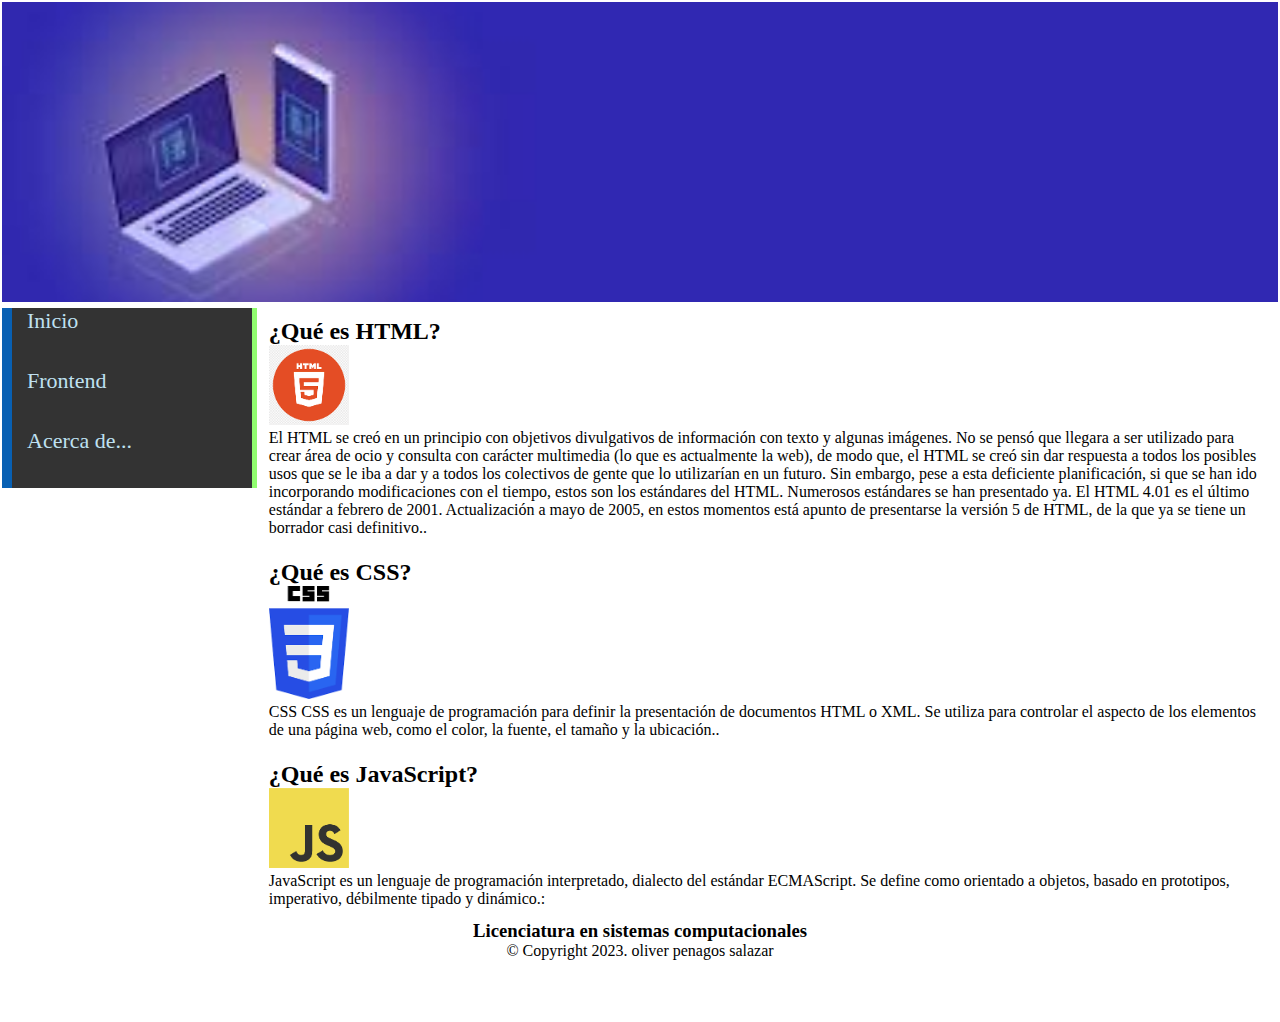
<file: practica_6/index.html>
<!DOCTYPE html>
<html lang="en">
<head>
    <meta charset="UTF-8">
    <meta name="viewport" content="width=device-width, initial-scale=1.0">
    <link rel="stylesheet" href="css/styles.css">
    <title>Document</title>
</head>
<body>
    <table border="0" width="100%">
        <tr>
            <td colspan="2">
                <img src="img/banner.jpg" alt="" width="100%" height="300px" style="object-fit: cover;">
            </td>
        </tr>

        <tr>
            <td rowspan="3" width="20%" >
                <ul>
                    <li><a href="">Inicio</a></li>
                    <li><a href="./frontend.html">Frontend</a></li>
                    <li><a href="">Acerca de...</a></li>
                </ul>
            </td>

            <td>
                <div style="padding: 10px;">
                    <h2>¿Qué es HTML?</h2>
                    <img src="img/html.png" alt="" width="80px">
                    <p>
                        El HTML se creó en un principio con objetivos divulgativos de información con texto y algunas imágenes. 
                        No se pensó que llegara a ser utilizado para crear área de ocio y consulta con carácter multimedia (lo que es actualmente la web),
                         de modo que, el HTML se creó sin dar respuesta a todos los posibles usos que se le iba a dar y a todos los colectivos de gente que lo utilizarían en un futuro. Sin embargo, pese a esta deficiente planificación, si que se han ido incorporando modificaciones con el tiempo, estos son los estándares del HTML. Numerosos estándares se han presentado ya. El HTML 4.01 es el último estándar a febrero de 2001. Actualización a mayo de 2005, 
                        en estos momentos está apunto de presentarse la versión 5 de HTML, de la que ya se tiene un borrador casi definitivo..</p>
                </div>
            </td>
        </tr>

        <tr>
            <td>
                <div>
                    <h2>¿Qué es CSS?</h2>
                    <img src="img/css.png" alt="" width="80px">
                    <p>CSS CSS es un lenguaje de programación para definir la presentación de documentos HTML o XML. Se utiliza para controlar el aspecto de los elementos de una página web, como el color, la fuente, el tamaño y la ubicación..</p>
                </div>

            </td>
        </tr>

        <tr>
            <td>
                <div>
                    <h2>¿Qué es JavaScript?</h2>
                    <img src="img/javascript.png" alt="" width="80px">
                    <p>JavaScript es un lenguaje de programación interpretado, dialecto del estándar ECMAScript. Se define como orientado a objetos, 
                        ​ basado en prototipos, imperativo, débilmente tipado y dinámico.:</p>
                    
                    
                </div>



            </td>
        </tr>

        <tr height="100px">
            <td colspan="2" style="text-align: center;">
                <h3>Licenciatura en sistemas computacionales</h3>
                <p>&copy; Copyright 2023. oliver penagos salazar</p>
            </td>
        </tr>

    </table>

</body>

</html>
    
</body>
</html>
</file>
<file: practica_6/css/styles.css>
*{
    margin: 0;
    padding: 0;
}
table{
    width: 100%;
}

td{
    vertical-align: text-top;
    
}

div{
    padding: 10px;
    
}

ul{
    list-style-type: none;
}

ul li{
    font-size: 22px;
    height: 60px;
}

ul li a{
    text-decoration: none;
    height: 60px;
    background-color: #333;
    display: block;
    border-left: 10px solid rgb(8, 96, 179);
    border-right: 5px solid rgb(144, 253, 111);
    padding-left: 15px;
    color: #bfe1f1;

}

ul li a:hover{
    margin-left: 10px; 
    color: #b9b7b7; 
    background-color: #0b1741; 
    box-shadow: 10px 10px 20px #000; 
    transform: rotate(4deg);
    

}

td{
    vertical-align: top;
    height: 100%;
}

.box{
    background-color: #1b1b1b;
    width: 30%;
    margin-left: 20px;
    color: #fff;
    padding: 10px;
    border-radius: 8px;
}
</file>
